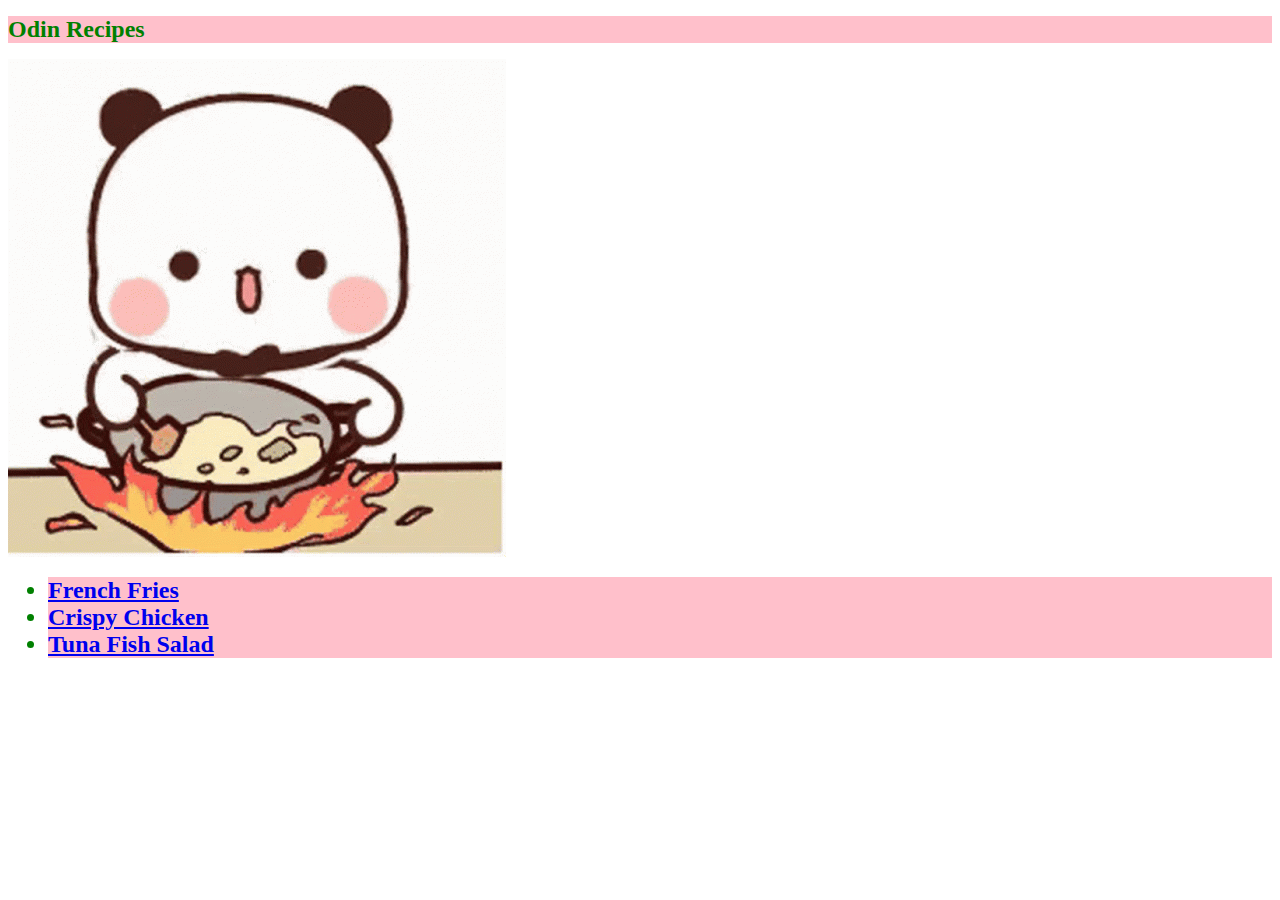
<file: index.html>
<!DOCTYPE html>
<html lang="en">
<head>
    <meta charset="UTF-8">
    <link rel="stylesheet" href="styles.css">
</head>
<body>
    <h1 class="recipes">Odin Recipes</h1>
    <img src="images/cooking.gif" alt="Cooking">
    <ul>
        <li class="recipes"><a href="recipes/fries.html">French Fries</a></li>
        <li class="recipes"><a href="recipes/chicken.html">Crispy Chicken</a></li>
        <li class="recipes"><a href="recipes/salad.html">Tuna Fish Salad</a></li>
    </ul>
</body>
</html>
</file>
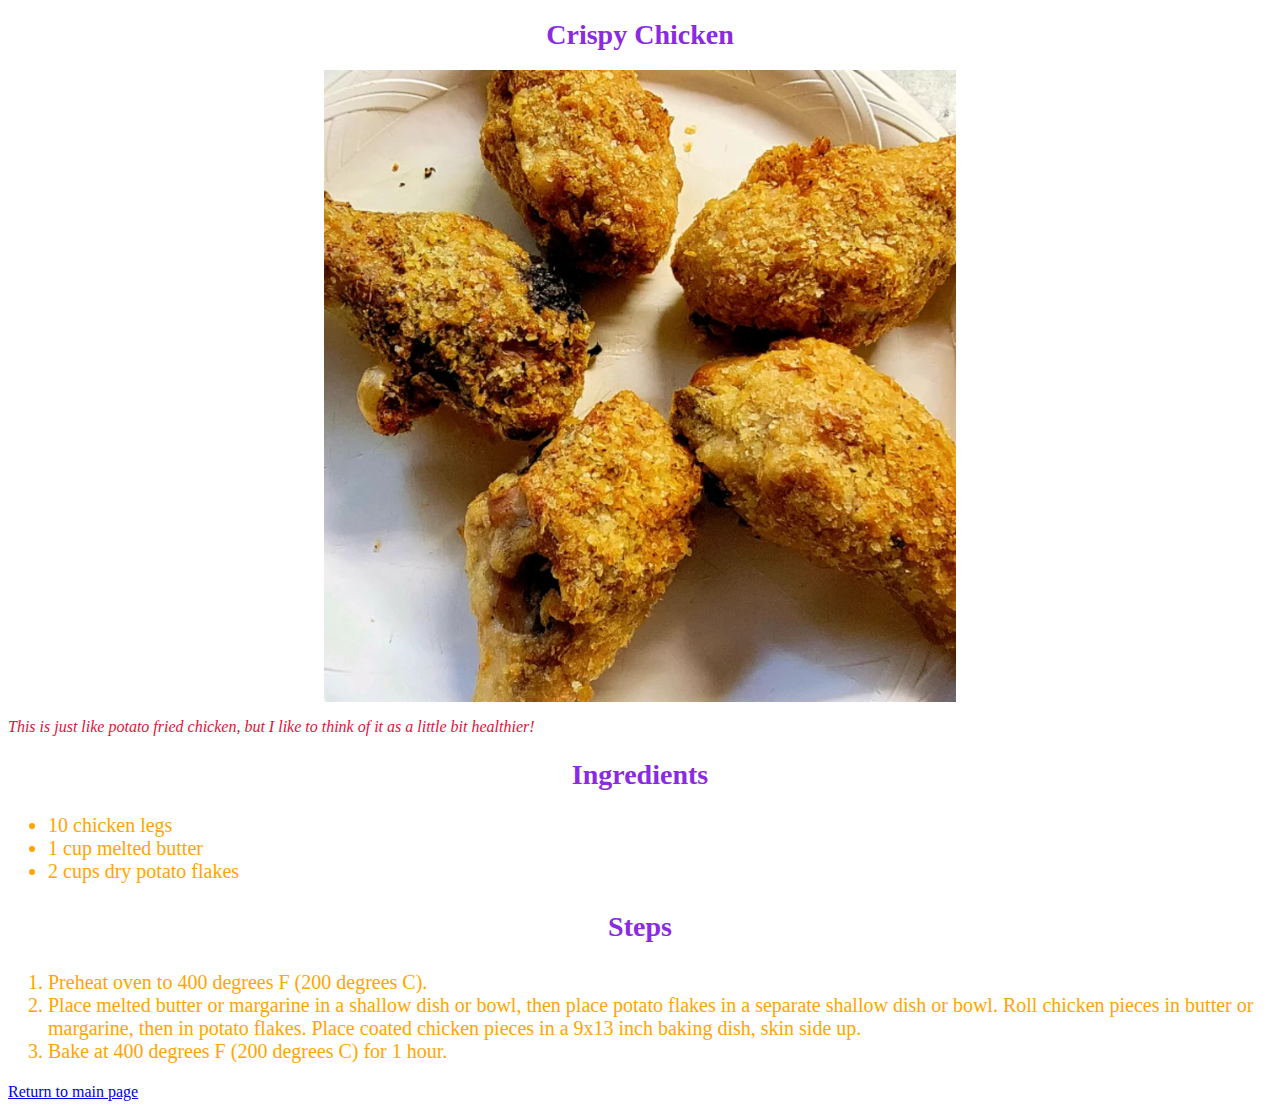
<file: recipes/chicken.html>
<!DOCTYPE html>
<html lang="en">
<head>
    <meta charset="UTF-8">
    <link rel="stylesheet" href="../styles.css">
</head>
<body>
    <h1 class="heading">Crispy Chicken</h1>
    <img src="../images/chicken.webp" alt="Chicken pic" class="pic">
    <p class="desc"><em>This is just like potato fried chicken, but I like to think of it as a little bit healthier!</em></p>
    <h2 class="heading">Ingredients</h2>
    <ul class="ingred">
        <li>10 chicken legs</li>
        <li>1 cup melted butter</li>
        <li>2 cups dry potato flakes</li>
    </ul>
    <h3 class="heading">Steps</h3>
    <ol class="step">
        <li>Preheat oven to 400 degrees F (200 degrees C).</li>
        <li>Place melted butter or margarine in a shallow dish or bowl, then place potato flakes in a separate shallow dish or bowl. Roll chicken pieces in butter or margarine, then in potato flakes. Place coated chicken pieces in a 9x13 inch baking dish, skin side up.</li>
        <li>Bake at 400 degrees F (200 degrees C) for 1 hour.</li>
    </ol>
    <a href="../index.html">Return to main page</a>
</body>
</html>
</file>
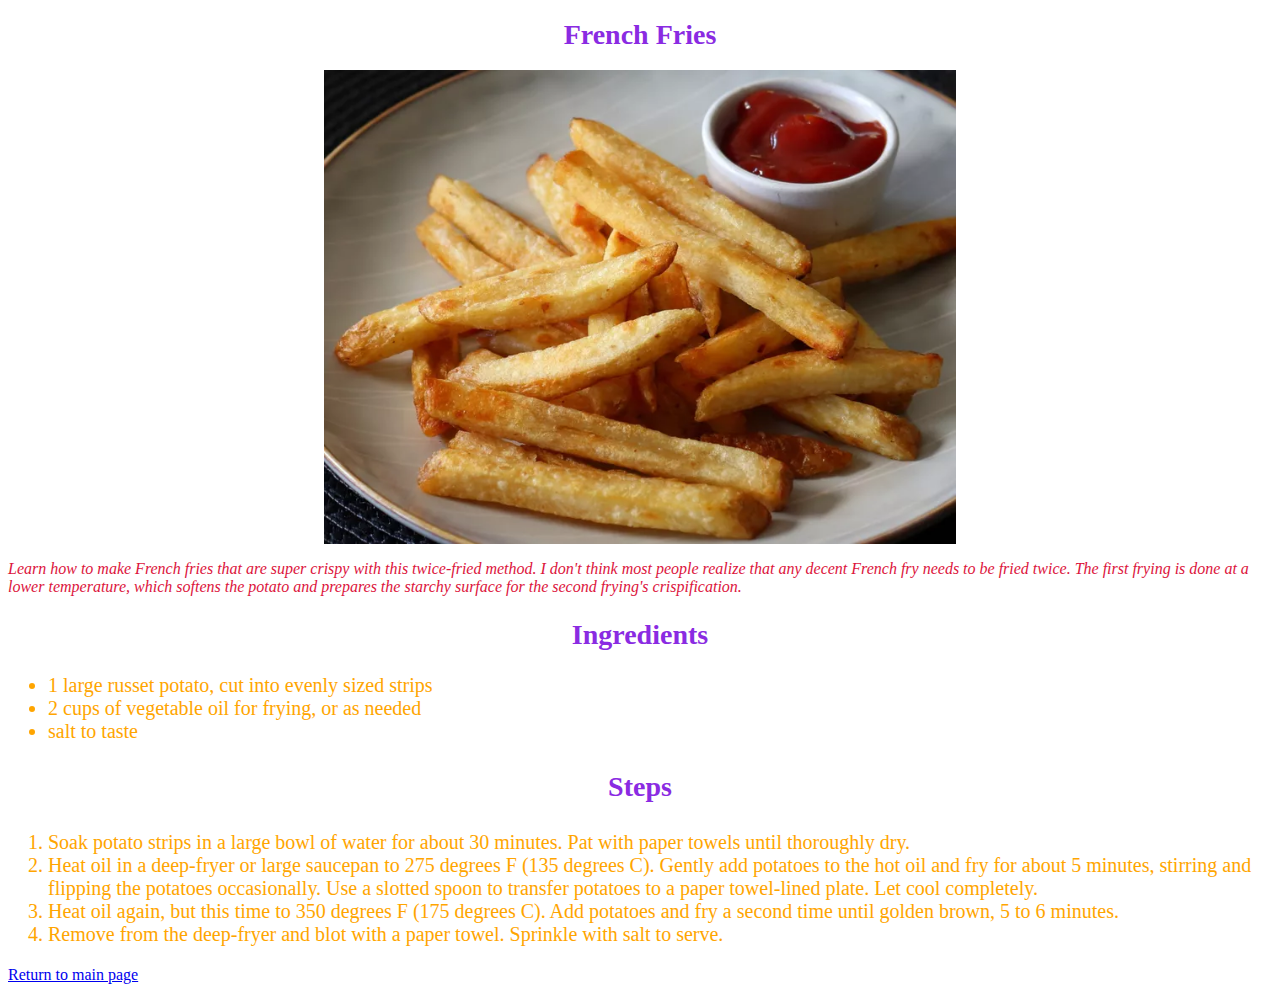
<file: recipes/fries.html>
<!DOCTYPE html>
<html lang="en">
<head>
    <meta charset="UTF-8">
    <link rel="stylesheet" href="../styles.css">
</head>
<body>
    <h1 class="heading">French Fries</h1>
    <img src="../images/fries.webp" alt="French Fries pic" class="pic">
    <p class="desc"><em>Learn how to make French fries that are super crispy with this twice-fried method. I don't think most people realize that any decent French fry needs to be fried twice. The first frying is done at a lower temperature, which softens the potato and prepares the starchy surface for the second frying's crispification.</em></p>
    <h2 class="heading">Ingredients</h2>
    <ul class="ingred">
        <li>1 large russet potato, cut into evenly sized strips</li>
        <li>2 cups of vegetable oil for frying, or as needed</li>
        <li>salt to taste</li>
    </ul>
    <h3 class="heading">Steps</h3>
    <ol class="step">
        <li>Soak potato strips in a large bowl of water for about 30 minutes. Pat with paper towels until thoroughly dry.</li>
        <li>Heat oil in a deep-fryer or large saucepan to 275 degrees F (135 degrees C). Gently add potatoes to the hot oil and fry for about 5 minutes, stirring and flipping the potatoes occasionally. Use a slotted spoon to transfer potatoes to a paper towel-lined plate. Let cool completely.</li>
        <li>Heat oil again, but this time to 350 degrees F (175 degrees C). Add potatoes and fry a second time until golden brown, 5 to 6 minutes.</li>
        <li>Remove from the deep-fryer and blot with a paper towel. Sprinkle with salt to serve.</li>
    </ol>
    <a href="../index.html">Return to main page</a>
</body>
</html>
</file>
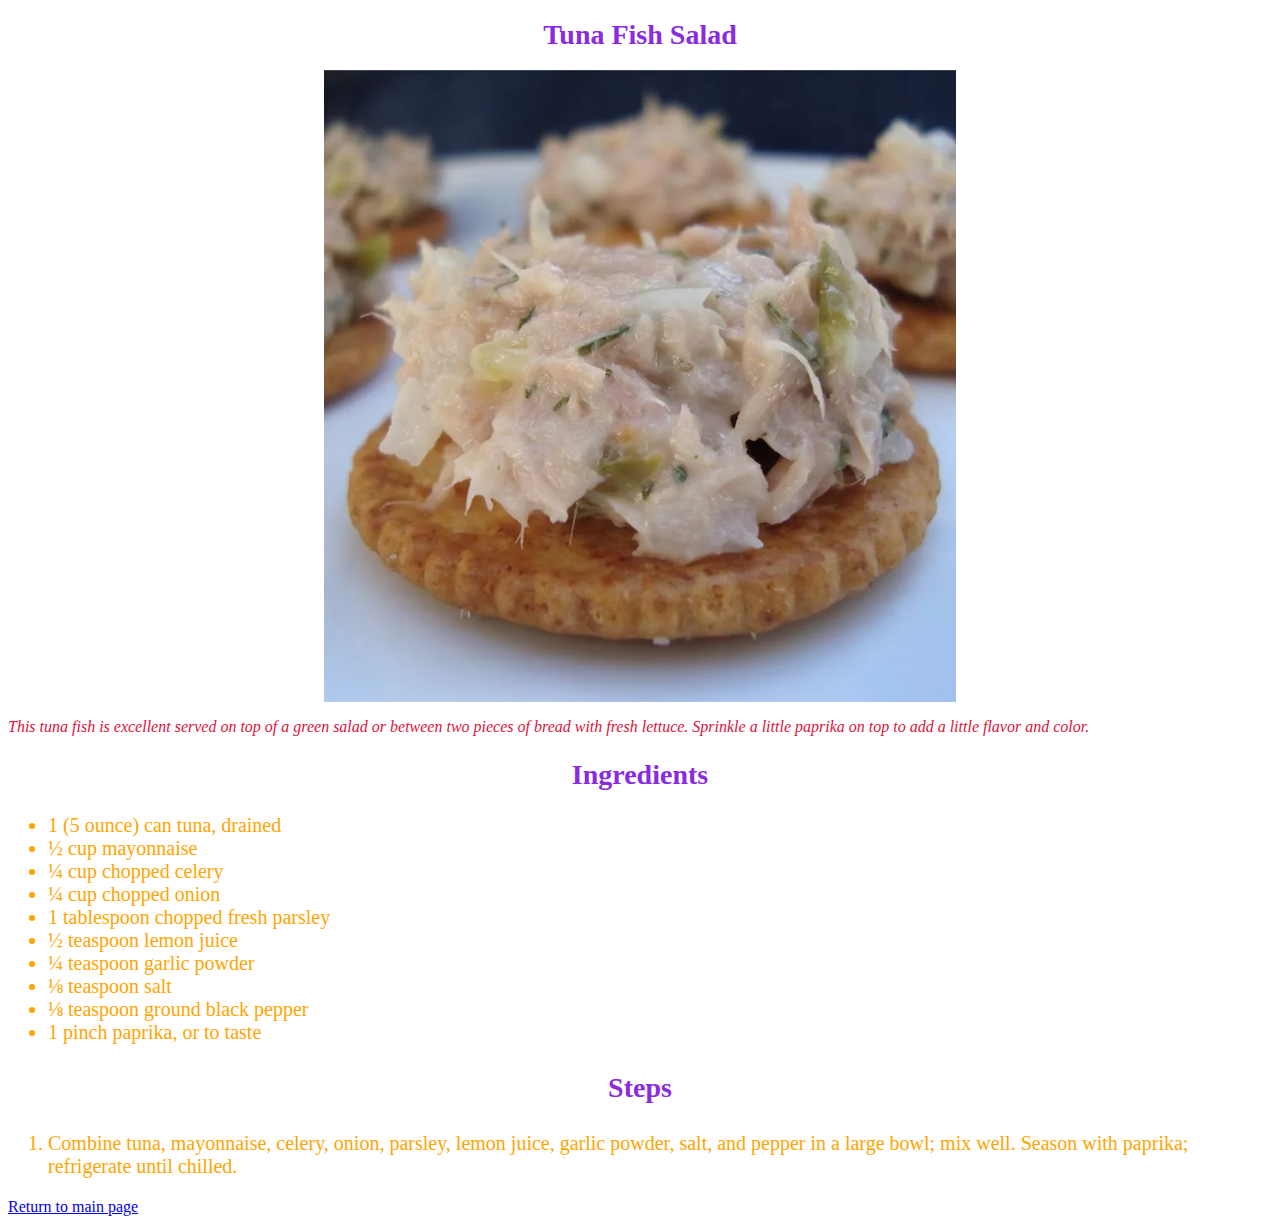
<file: recipes/salad.html>
<!DOCTYPE html>
<html lang="en">
<head>
    <meta charset="UTF-8">
    <link rel="stylesheet" href="../styles.css" >
</head>
<body>
    <h1 class="heading">Tuna Fish Salad</h1>
    <img src="../images/salad.webp" alt="Tuna Fish pic" class="pic">
    <p class="desc"><em>This tuna fish is excellent served on top of a green salad or between two pieces of bread with fresh lettuce. Sprinkle a little paprika on top to add a little flavor and color.</em></p>
    <h2 class="heading">Ingredients</h2>
    <ul class="ingred">
        <li>1 (5 ounce) can tuna, drained</li>
        <li>½ cup mayonnaise</li>
        <li>¼ cup chopped celery</li>
        <li>¼ cup chopped onion</li>
        <li>1 tablespoon chopped fresh parsley</li>
        <li>½ teaspoon lemon juice</li>
        <li>¼ teaspoon garlic powder</li>
        <li>⅛ teaspoon salt</li>
        <li>⅛ teaspoon ground black pepper</li>
        <li>1 pinch paprika, or to taste</li>
    </ul>
    <h3 class="heading">Steps</h3>
    <ol class="step">
        <li>Combine tuna, mayonnaise, celery, onion, parsley, lemon juice, garlic powder, salt, and pepper in a large bowl; mix well. Season with paprika; refrigerate until chilled.</li>
    </ol>
    <a href="../index.html">Return to main page</a>
</body>
</html>
</file>
<file: styles.css>
.recipes {
    background-color: pink;
    color: green;
    font-size: 24px;
    font-weight: bold;
}
.heading {
    text-align: center;
    font-size: 28px;
    color: blueviolet;
}
.ingred,
.step{
    color: orange;
    font-size: 20px;
}
.desc{
    color: crimson;
}
.pic{
    display: block;
    margin-left: auto;
    margin-right: auto;
    width: 50%;
}
</file>
